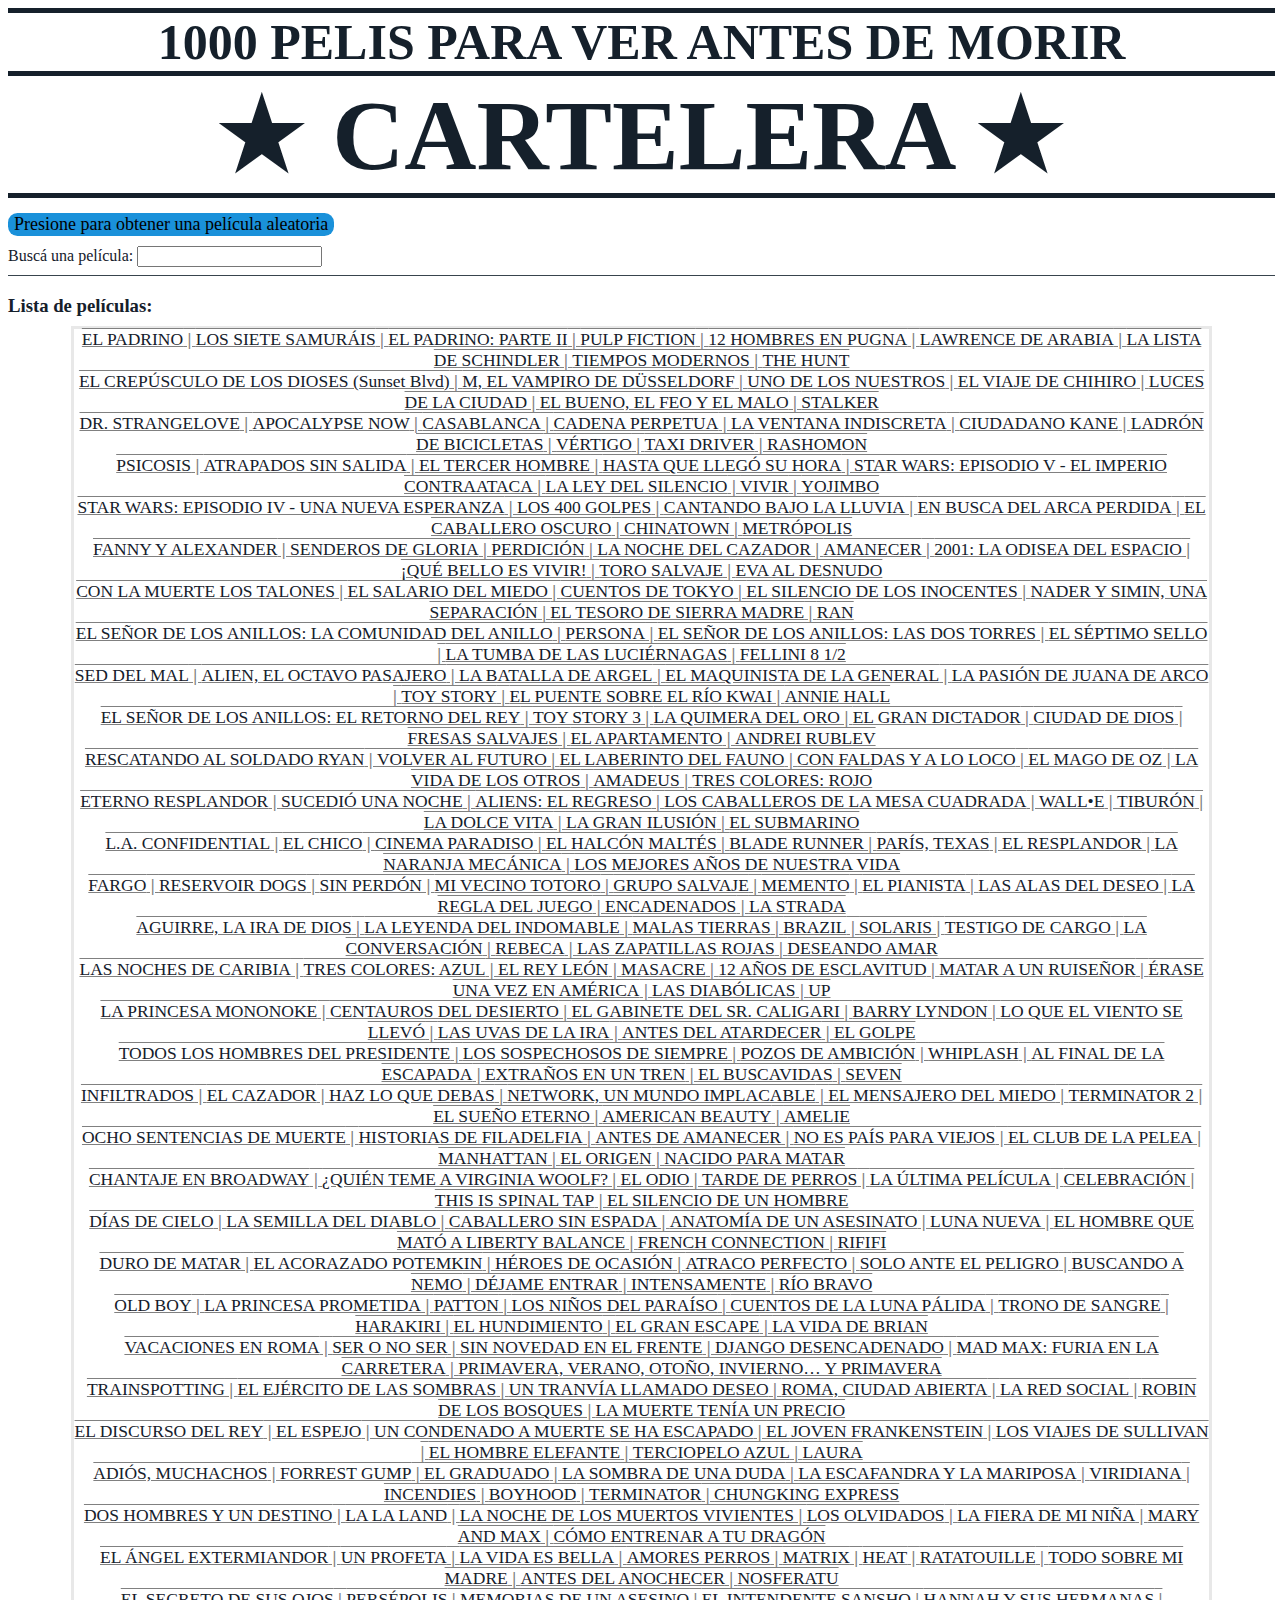
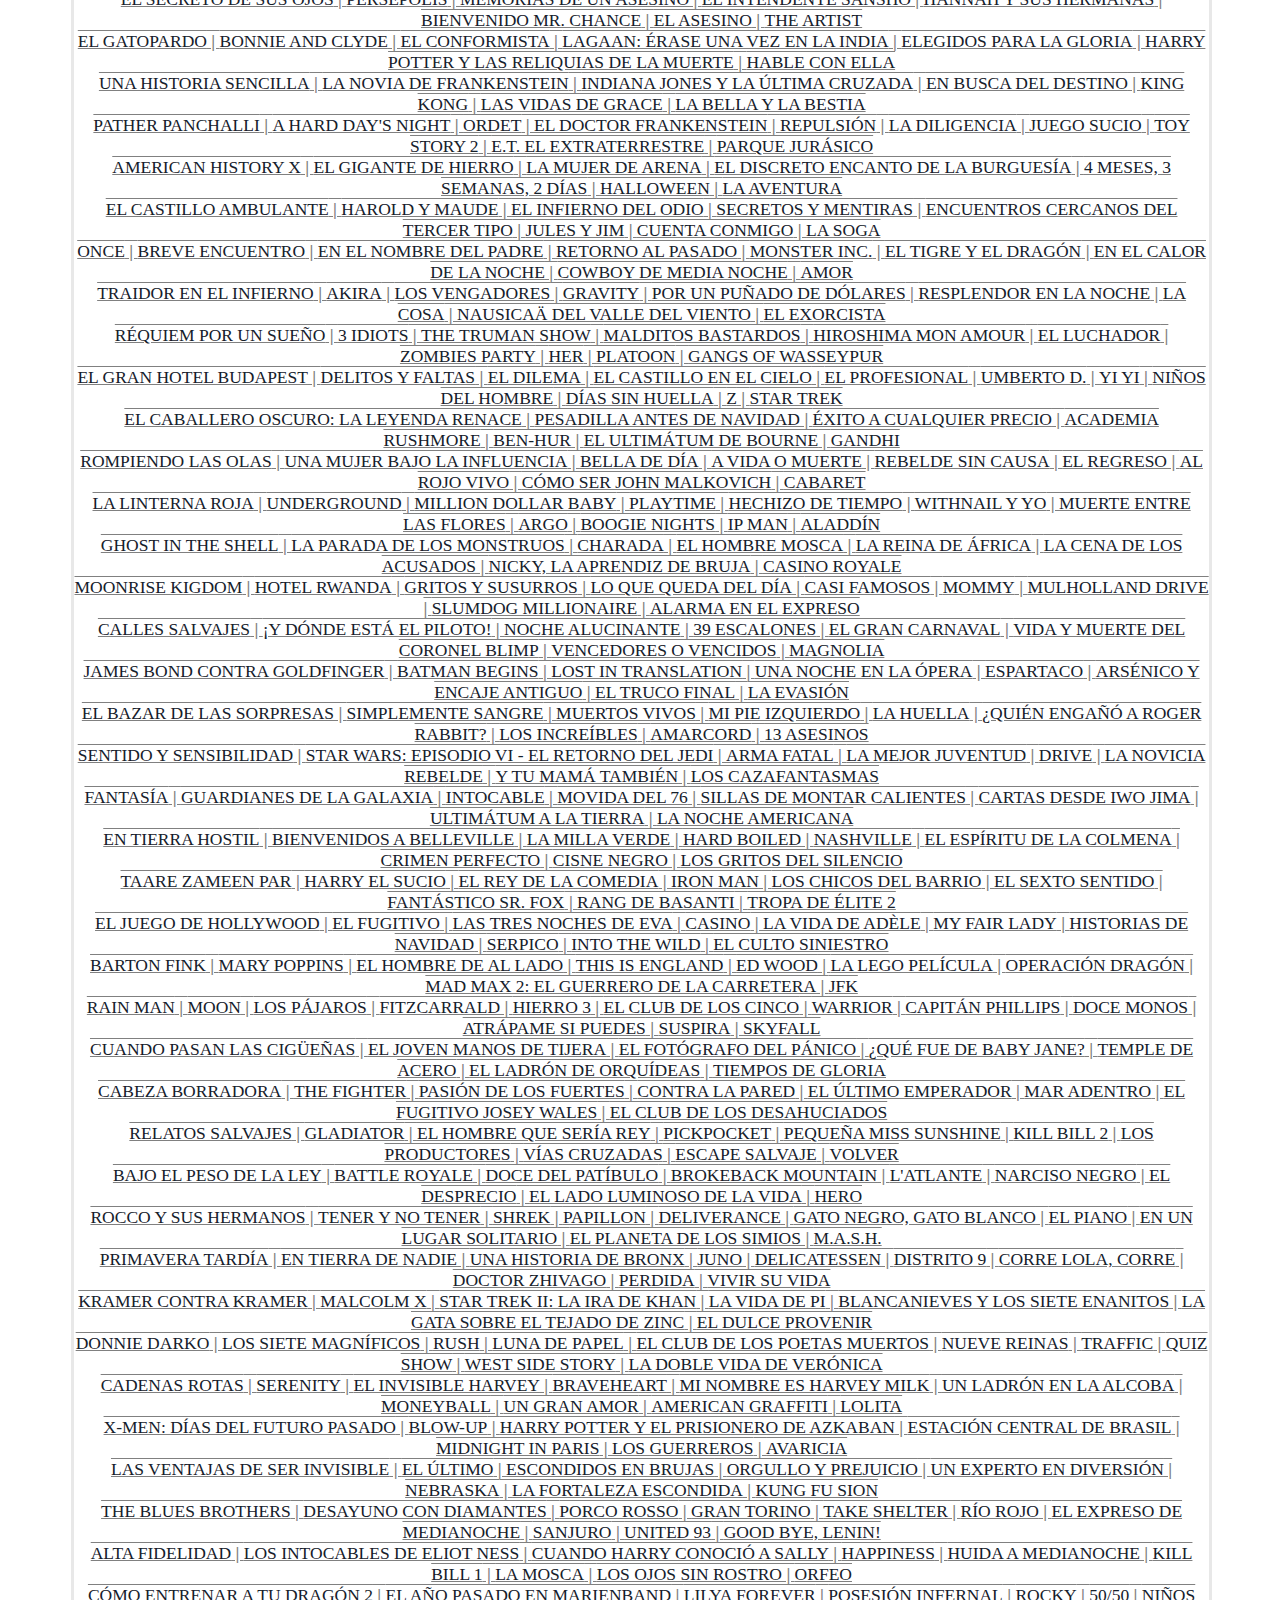
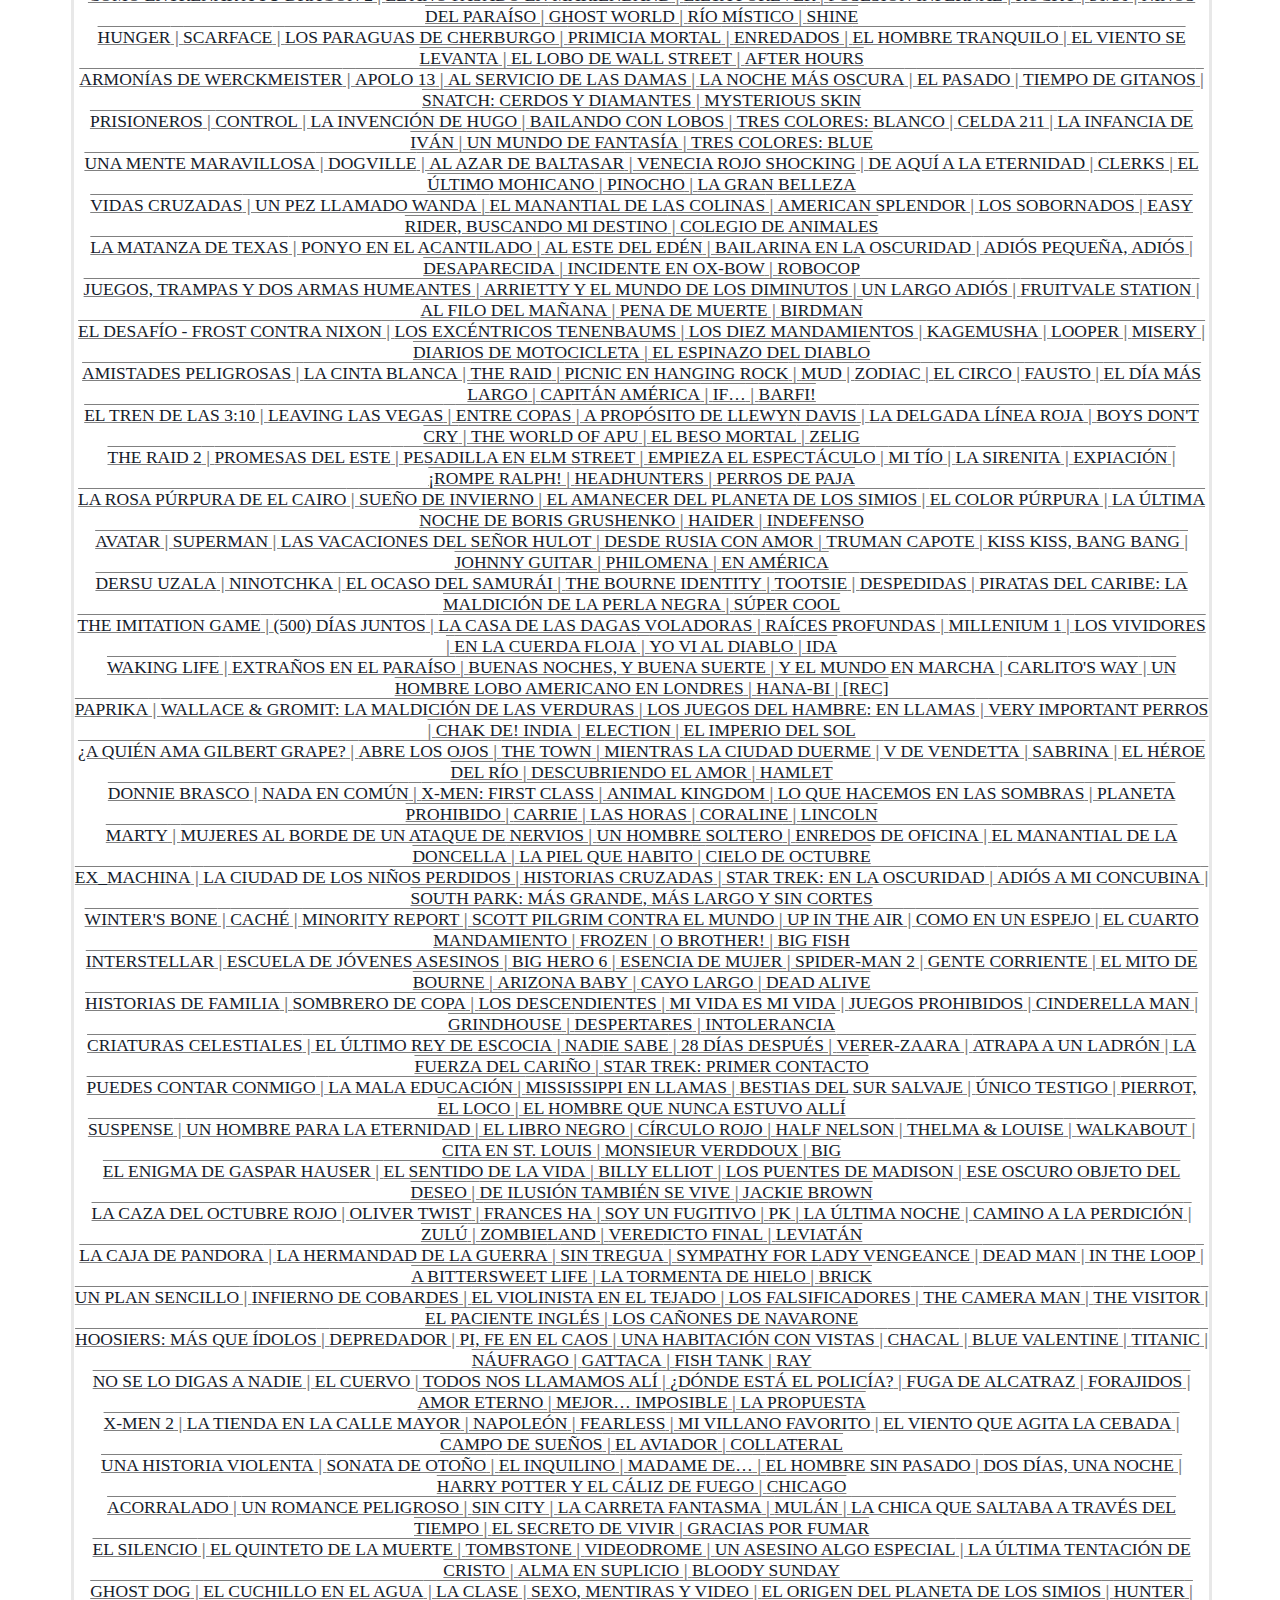
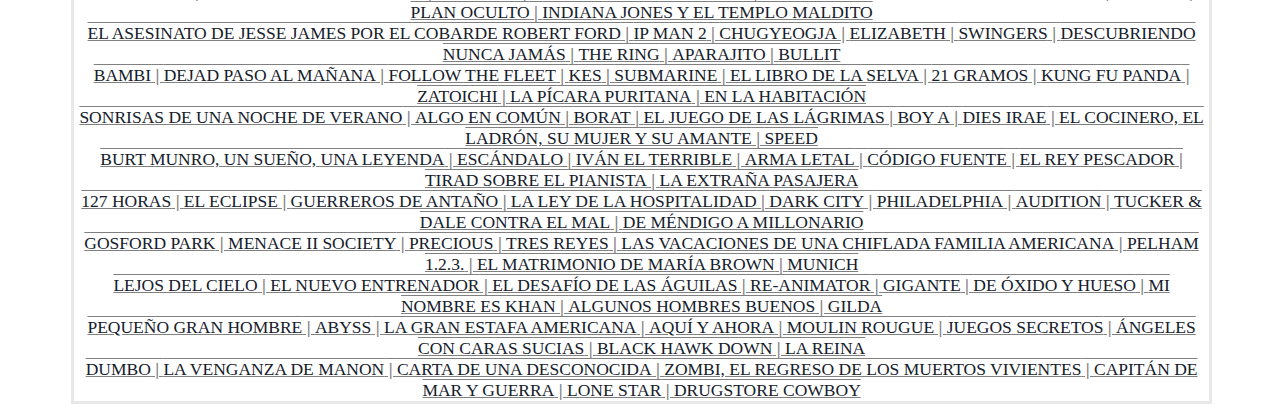
<file: Index.html>
<!DOCTYPE html>
<html lang="es">
<head>
	<meta charset="UTF-8">
	<meta http-equiv="X-UA-Compatible" content="IE=edge">
	<meta name="viewport" content="width=device-width, initial-scale=1.0">
	<title>CARTELERA</title>
	<link rel="stylesheet" href="Cartelera.css">
	<link rel="shortcut icon" href="icono_estrella.png">

</head>
<body>
	<div id="header">
		<h2>1000 PELIS PARA VER ANTES DE MORIR</h2>
		<h1>★ CARTELERA ★</h1>
	</div>
	<div class="botones">
		<div class="botones1">
			<button id="random">Presione para obtener una película aleatoria</button>
			<!-- <button id="switch">Switch Mode</button> -->
			<!-- <button id="buscar">Buscar una película</button> -->
		</div>
		<!-- <div class="botones2">
			<button id="vistas">Ver películas vistas</button>
			<button id="mejores">Ver mejores películas</button>
			<button id="peores">Ver peores películas</button>
		</div> -->
	</div>
	
	<script src = "https://code.jquery.com/jquery-3.6.0.js"></script>
	<script src = "lista_pelis.js"></script>
	<script>
		
		// Lista de búsqueda de pelis
		$(document).ready( function() {
			$(pelis).each( function(index, item) {
		    let option = $(`<option value="${item}"></option>`);
		    $('#peliculas').append(option);
			});
		});

	</script>

		<label for="pelis">Buscá una película: </label>
		<input name="peliculas" list="peliculas"/>
		<datalist id="peliculas">
		</datalist>

		<hr size=1 color=#38444D>
		<p id="writer"></p>

	<script>

		// Escribe toda la lista
		let a = 0;
		let text = `<h3 id="LdP">Lista de películas:</h3><div id="lista">`;
			for(let i = 1; i < pelis.length; i++){
				text += pelis[i]; // Toma el título en la posición i
				if(a < linea[i]){
	        		a++;
	        	}
				if(a < linea[i+1]){
	        		text += `<br>`;
					// Da un salto de línea
	        	}else{
					text += `<b style="color: gray"> | </b>`;
					// Escribe una linea entre los títulos
				}
			}
		document.getElementById("writer").innerHTML = text; // Escribe el título guardado en la variable 'text'
		
	</script>
	</div>
	<script src = "Botones.js"></script> <!-- Configuración de los botones -->

</body>
</html>
</file>
<file: Cartelera.css>
body{
	width: 99%;
	color: #15202B;
	background: white;
	font-family: Bahnschrift condensed;
	text-align: left;
}

#header h2{
	font-size: 50px;
	text-align: center;
	/* text-decoration-line: underline overline; */
	border-top: 5px solid #15202B;
	margin-bottom: 0px;
	margin-top: 0px;
}

#header h1{
	font-size: 100px;
	text-align: center;
	margin-top: 0px;
	margin-bottom: 15px;
	border-bottom: 5px solid #15202B;
	border-top: 5px solid #15202B;
}

/* Botones */
#random, #switch, #buscar, #vistas, #mejores, #peores{
	font-size: large;
	font-family: inherit;
	border-radius: 2.5mm;
	background-color:#1A91DA;
	border: none;
	margin-bottom: 10px;
	margin-bottom: 10px;
}

#LdP{
	margin-bottom: 2.5mm;
}

#lista{
	border: 3px solid rgba(173, 173, 173, 0.274);
	text-align: center;
	text-decoration: underline overline gray;
	font-size: 17.5px;
	margin-left: 5%;
	margin-right: 5%;
}
</file>
